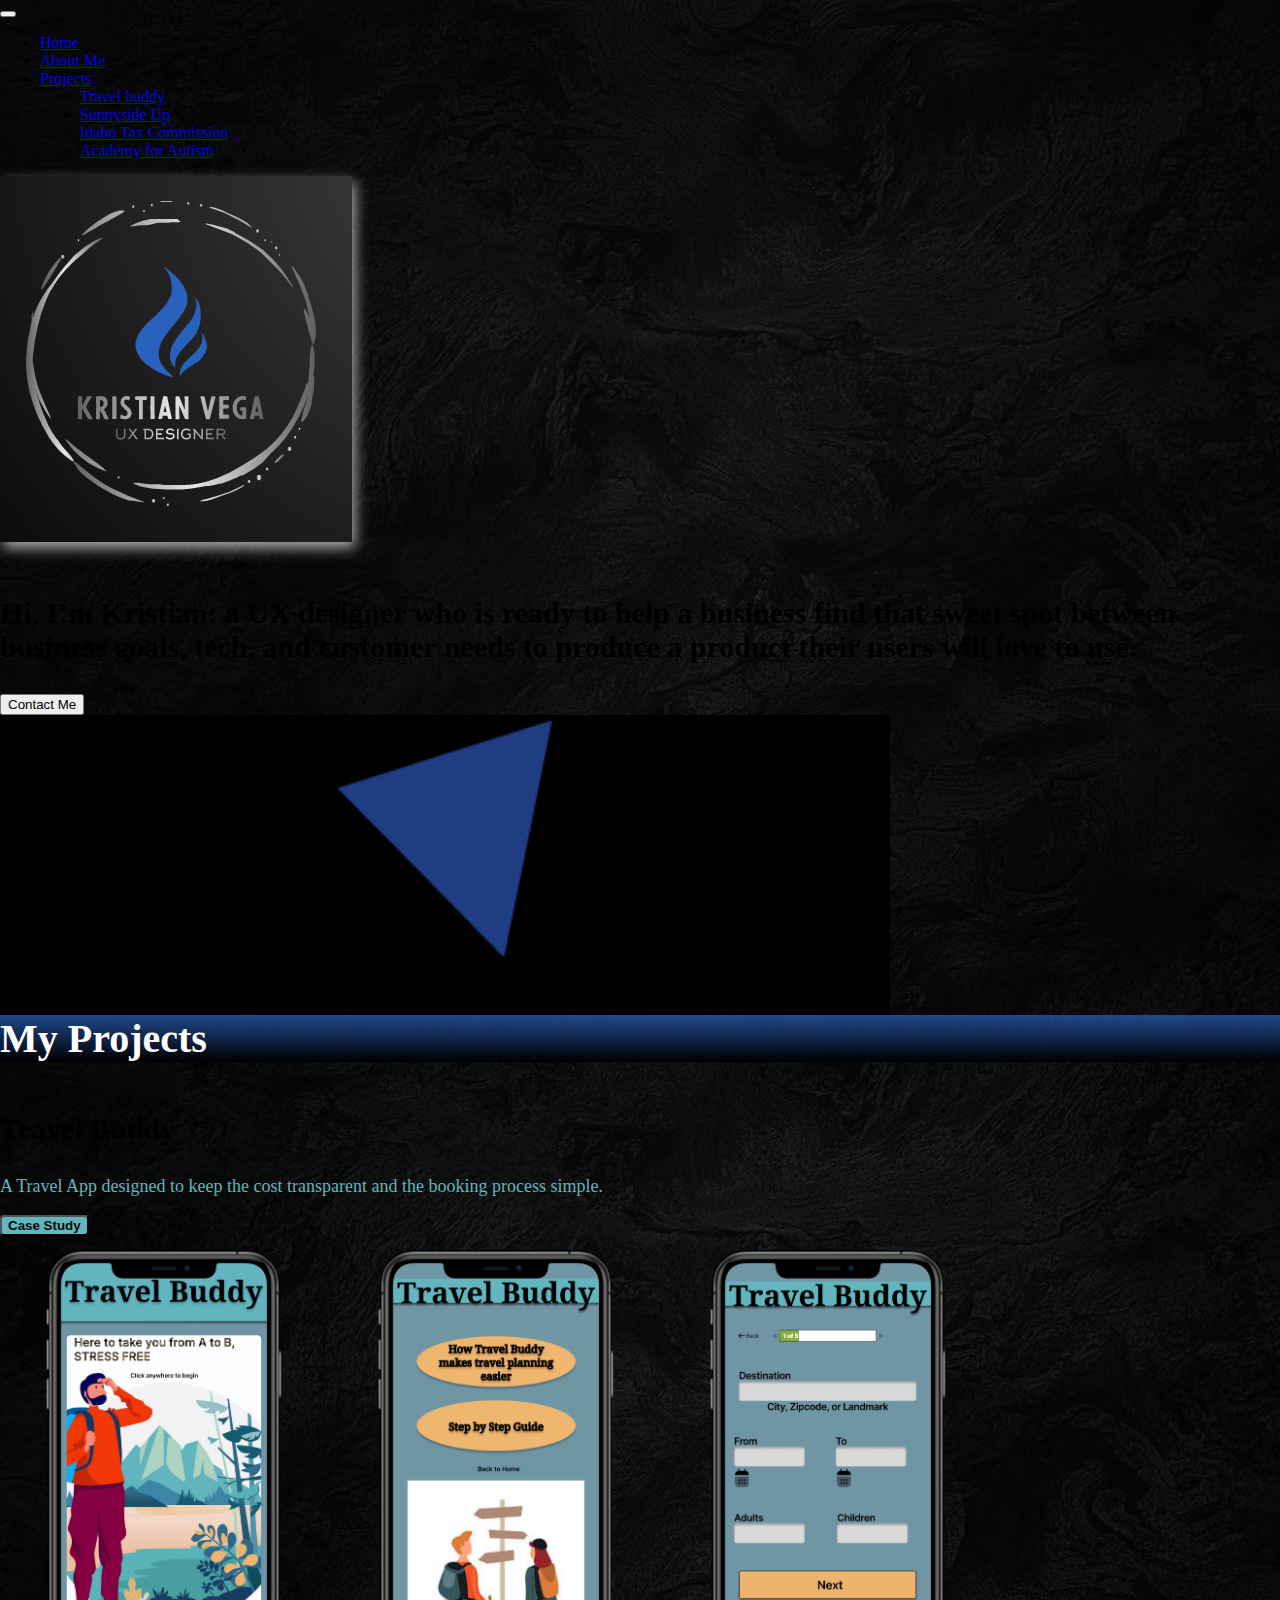
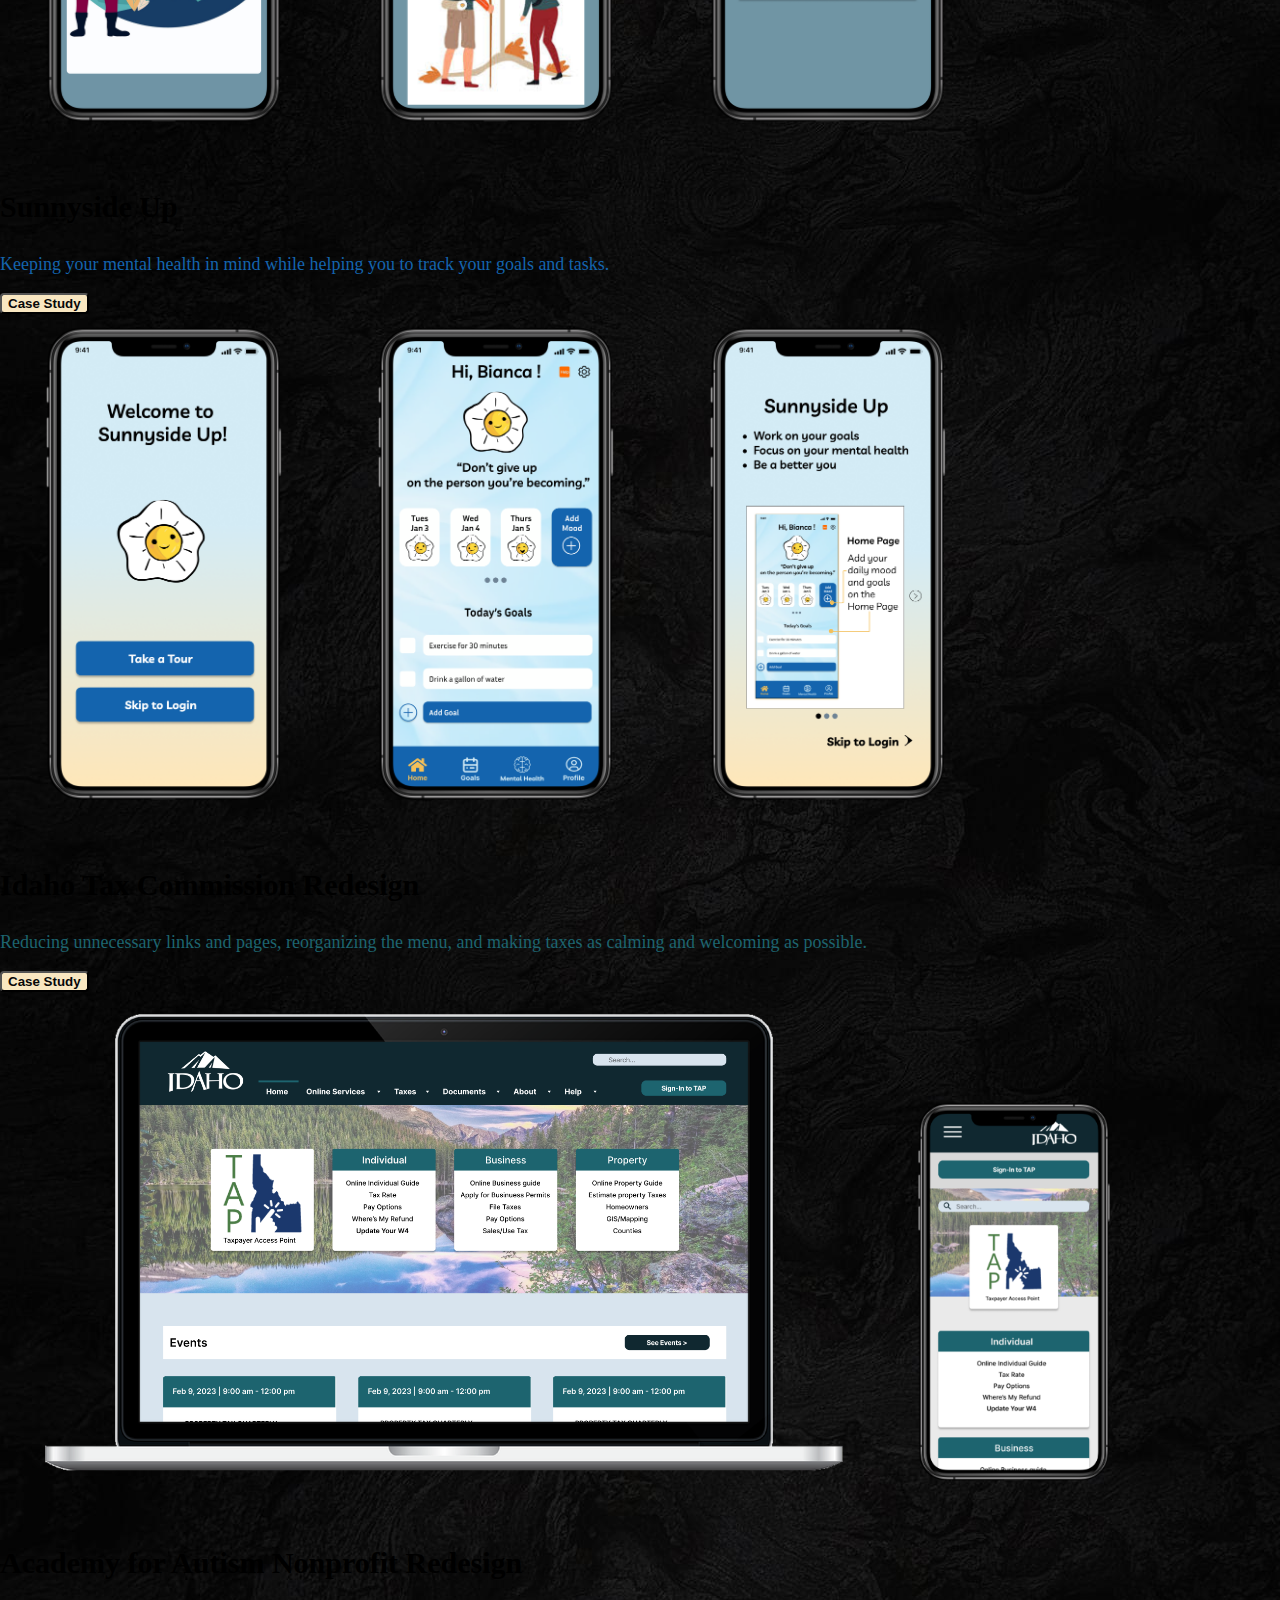
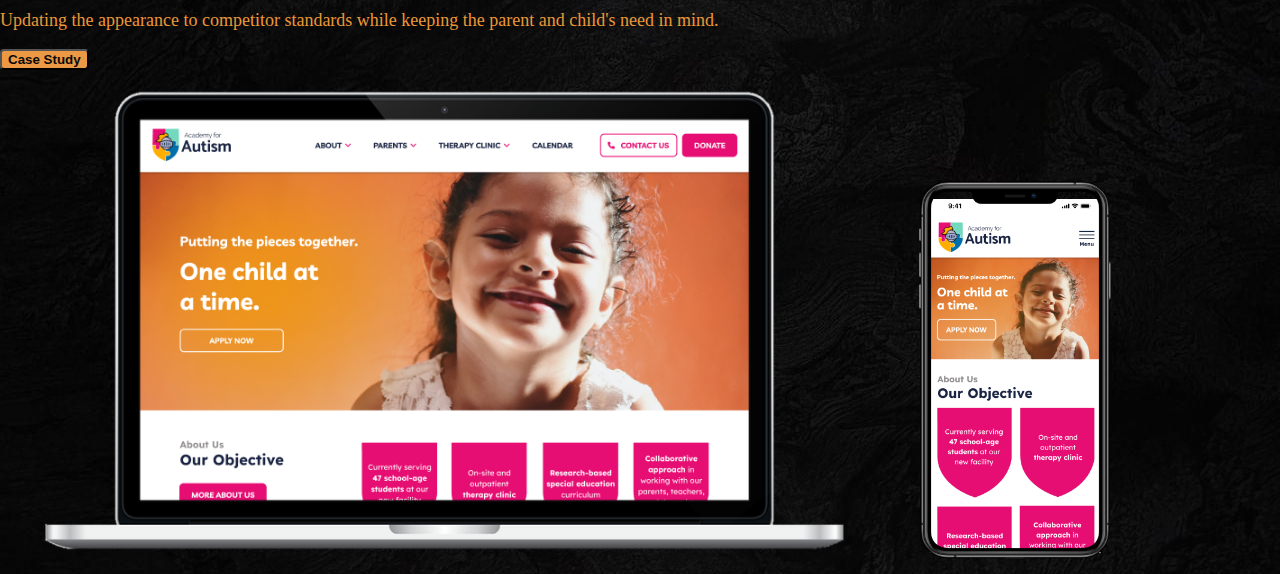
<file: index.html>
<!doctype html>
<html lang="en">
  <head>
    <!-- Required meta tags -->
    <meta charset="utf-8">
    <meta name="viewport" content="width=device-width, initial-scale=1">

    <!-- Add Bootstrap CSS Here on line 10-->
    <!-- This is REQUIRED for bootstrap to work correctly -->
    <link href="https://cdn.jsdelivr.net/npm/bootstrap@5.1.3/dist/css/bootstrap.min.css" rel="stylesheet" integrity="sha384-1BmE4kWBq78iYhFldvKuhfTAU6auU8tT94WrHftjDbrCEXSU1oBoqyl2QvZ6jIW3" crossorigin="anonymous">
    <!-- This stylesheet is an example of how you can add your own stylesheet 
        to customize bootstrap components. Notice how it is loaded 2nd to the 
        required bootstrap stylesheet. This is so our stylesheet will overwrite 
        bootstrap classes when we apply the same class but different styles 
        to the stylsheet 
    -->
    <link rel="cursor" href="./js/cursor.js">
    <link rel="stylesheet" href="./css/style.css">




   
  </head>







<body>
   
  <nav class="navbar navbar-expand-lg navbar-dark gradient-custom ">
    <div class="container-fluid ">
      <a class="navbar-brand" href="#"></a>
      <button class="navbar-toggler" type="button" data-bs-toggle="collapse" data-bs-target="#navbarNavDropdown" aria-controls="navbarNavDropdown" aria-expanded="false" aria-label="Toggle navigation">
        <span class="navbar-toggler-icon"></span>
      </button>
      <div class="collapse navbar-collapse" id="navbarNavDropdown">
        <ul class="navbar-nav">
          <li class="nav-item">
            <a class="nav-link active" aria-current="page" href="#">Home</a>
          </li>
          <li class="nav-item">
            <a class="nav-link" href="#">About Me</a>
          </li>
          <li class="nav-item dropdown">
            <a class="nav-link dropdown-toggle" href="#" id="navbarDropdownMenuLink" role="button" data-bs-toggle="dropdown" aria-expanded="false">
              Projects
            </a>
            <ul class="dropdown-menu" aria-labelledby="navbarDropdownMenuLink">
              <li><a class="dropdown-item" href="#">Travel buddy</a></li>
              <li><a class="dropdown-item" href="#">Sunnyside Up</a></li>
              <li><a class="dropdown-item" href="#">Idaho Tax Commission</a></li>
              <li><a class="dropdown-item" href="#">Academy for Autism</a></li>
            </ul>
          </li>
        </ul>
      </div>
    </div>
  </nav>




<!--Hero -->

<div class="px-4 py-5 my-5 text-center">
<img class= "demo d-block mx-auto mb-4" src="images/logo 1.PNG" class="img-fluid" alt="Responsive image">

 <!--logo shadow-->
 <style>
  img.demo {
     filter: brightness(120%);
     filter: contrast(120%);
     filter: drop-shadow(3px 6px 7px #acadad );
  }
  </style>

<div class="col-lg-6 mx-auto">
  <h3 class="lead mb-4 text-light">Hi, I’m Kristian:
    a UX designer who is ready to help a business find that sweet spot between business goals, tech, and customer needs to produce a product their users will love to use.</h3>
  <div class="d-grid gap-2 d-sm-flex justify-content-sm-center">
   
    <button type="button" class="btn btn-outline-light btn-lg px-4">Contact Me</button>
  </div>
</div>
</div>
<div class="crop-container">
    <img class=" col-12 img-fluid pt-2" src="images/blue pyramid.gif" style="height: 500px " >
  </div>
    <div class="col-sm-6 col-md-12 col-xs-12 text-center text-light   pb-5">
      <h2 class="py-3">My Projects</h2>
      
     
    



      <div class="col-sm-6 col-md-12 col-xs-12">
        <div class="col-sm-6 col-md-12 col-xs-12 text-center text-light pt-5 pb-2">  

            <h3>Travel Buddy</h3>
             <p style="font-size:18px; color:#63b6be;">A Travel App designed to keep the cost transparent and the booking process simple.   </p>
             <button href="#" class="travelBtn btn-md ">Case Study</a>
            </div>
          

        <div class="background" style="border:none; ";>

        <div class="col-sm-4 col-md-12 col-xs-12 image-container text-center">
          <img src="images/travel1.png" style="height:500px " />
          <img src="images/travel3.png" style="height:500px " />
          <img src="images/travel2.png" style="height:500px " />
        
        </div>

       
        </div>




        <div class="col-sm-6 col-md-12 col-xs-12">
            <div class="col-sm-6 col-md-12 col-xs-12 text-center text-light pt-5 pb-2">  
    
                <h3>Sunnyside Up</h3>
                 <p style="font-size:18px; color:#1464ae;">Keeping your mental health in mind while helping you to track your goals and tasks.   </p>
                 <button href="#" class="sunnyBtn btn-xl">Case Study</a>
                </div>

            <div class="background" style="border:none;">
    
            <div class="col-sm-4 col-md-12 col-xs-12 image-container text-center">
              
                <img src="images/sunny1.png" style="height:500px; " />
                <img src="images/sunny2.png" style="height:500px; " />
                <img src="images/sunny3.png" style="height:500px; " />
               
            </div>
    
           
            </div>


            
        <div class="col-sm-6 col-md-12 col-xs-12">
            <div class="col-sm-6 col-md-12 col-xs-12 text-center text-light pt-5 pb-2">  
    
                <h3>Idaho Tax Commission Redesign</h3>
                 <p style="font-size:18px; color:#1d646f;">Reducing unnecessary links and pages, reorganizing the menu, and making taxes as calming and welcoming as possible.   </p>
                 <button href="#" class="idahoBtn btn-xl">Case Study</a>
                </div>

            <div class="background" style="border:none;">
    
            <div class="col-sm-4 col-md-12 col-xs-12 image-container text-center">
              <img src="images/Idaho2.png" style="height:500px; " />
              <img src="images/idahocell.png" style="height:400px; " />
             
              
              
            </div>
    
           
            </div>


            <div class="col-sm-6 col-md-12 col-xs-12">
                <div class="col-sm-6 col-md-12 col-xs-12 text-center text-light pt-5 pb-2">  
        
                    <h3>Academy for Autism Nonprofit Redesign</h3>
                     <p style="font-size:18px; color:#ec9738;">Updating the appearance to competitor standards while keeping the parent and child's need in mind. </p>
                     <button href="#" class="academyBtn btn-xl ">Case Study</a>
                    </div>
    
                <div class="background" style="border:none;">
        
                <div class="col-sm-4 col-md-12 col-xs-12 image-container text-center">
                  
                  <img src="images/autism1.png" style="height:500px; " />
                  <img src="images/autismcell.png" style="height:400px; " />
                 
                  
                  
                </div>
        
               
                </div>

</div>




<script src="https://cdn.jsdelivr.net/npm/bootstrap@5.1.3/dist/js/bootstrap.bundle.min.js" integrity="sha384-ka7Sk0Gln4gmtz2MlQnikT1wXgYsOg+OMhuP+IlRH9sENBO0LRn5q+8nbTov4+1p" crossorigin="anonymous"></script>

</body>
    
</html>
</file>
<file: css/style.css>
.row g-0{
    display: flex;
    justify-content: space-around;
 }

 .nav-item:hover {
    background-color: #2861bdb9;
    color: white;
    text-decoration: underline;
    border-radius: 8px;
 }

header{
    color: aliceblue;
}

.crop-container {
    width: 100%;
    height: 300px;
    overflow: hidden;
   
    
}
.crop-container img {
    margin-top: -140px;
  align-self: center;
  
}

h2 {
    font-size:  40px;
    color: white;
     
   margin-top: 0px;
    font-family:Cambria, Cochin, Georgia, Times, 'Times New Roman', serif;
    font-weight: 600;
    background: linear-gradient(0deg, black, #2861bdb9 100%) ;

}
h3 {
    font-size: 30px;
    margin-top: 50px;
}



.btn-lg:hover {
    background-color:#2861bdb9 ;
}
.img-fluid {
    display: block;
    max-width: 100%;
    height: auto;

}

 body {
   background:url("../images/wp2733024.jpg");
   
    margin: 0;
  }


  

.card{
    
    background-color: rgb(7, 7, 7);
    margin-left: 50px;

    padding: 0px;
    margin-bottom: 50px;
    
}

.background {
    background-size: contain;
}

  
 .travelBtn{
    color:rgb(8, 8, 8);
    border-radius: 4px;
   font-weight:bold;
    background-color: #63b6be;
    margin-bottom: 0px;
    
    
 }
 .travelBtn:hover {
    background-color:#edb470;
    
 }

.img-fluid {
    margin-top: 200px;
    padding-bottom: -10px;
}

.sunnyBtn{
    color:rgb(8, 8, 8);
    border-radius: 4px;
   font-weight:bold;
    background-color:#f9e7c1;
    margin-bottom: 0px;
    
    
 }

 .sunnyBtn:hover {
    background-color:#1464ae;
    color: white;
 }

 .idahoBtn{
    color:rgb(8, 8, 8);
    border-radius: 4px;
   font-weight:bold;
    background-color:#f9e7c1;
    margin-bottom: 0px;
    
    
 }
 .idahoBtn:hover{
    background-color: #1d646f;
    color: white;
 }

 .academyBtn{
    color:rgb(8, 8, 8);
    border-radius: 4px;
   font-weight:bold;
    background-color:#eb9944;
    margin-bottom: 0px;
    
    
 }
 .academyBtn:hover{
    background-color: #e60e73;
    color: white;
 }
</file>
